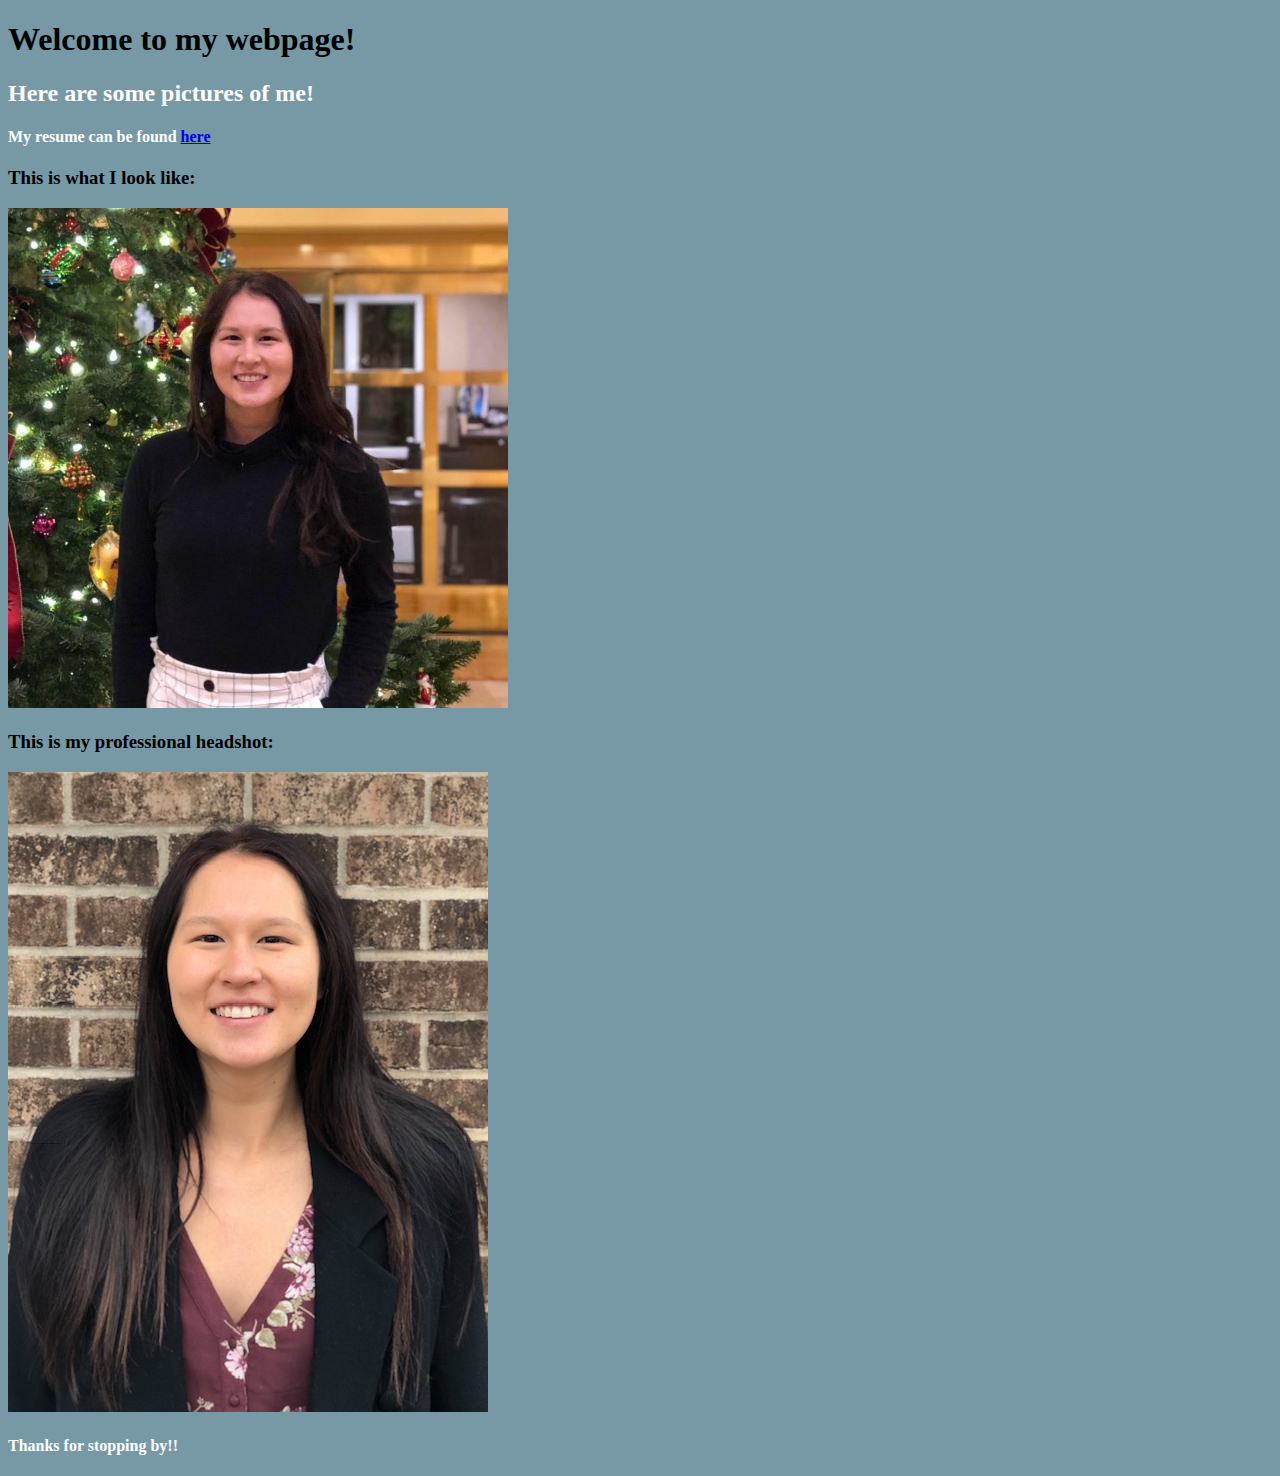
<file: index.html>
<!DOCTYPE html>
<html lang="en">

<head>
	<meta charset="utf-8">
	<title> HW2</title>
	<link rel="stylesheet" type="text/css" href="index.css"/>
</head>

<body>

	<h1 id="welcome"> Welcome to my webpage! </h1>
	<h2>Here are some pictures of me! </h2>
			<p>
	<h4> My resume can be found <a href="resume.html"> here </a>  </h4> 
			</p>
			<p>
	<h3 id="image1">	This is what I look like: </h3>
		<img src= "Profilepic.jpg"  />
			</p>
			<p>
	<h3 id="image2"> This is my professional headshot: </h3>
		<img src= "Headshot.jpg" />
			</p>
	<h4> Thanks for stopping by!! </h4>
</body>

</html>
</file>
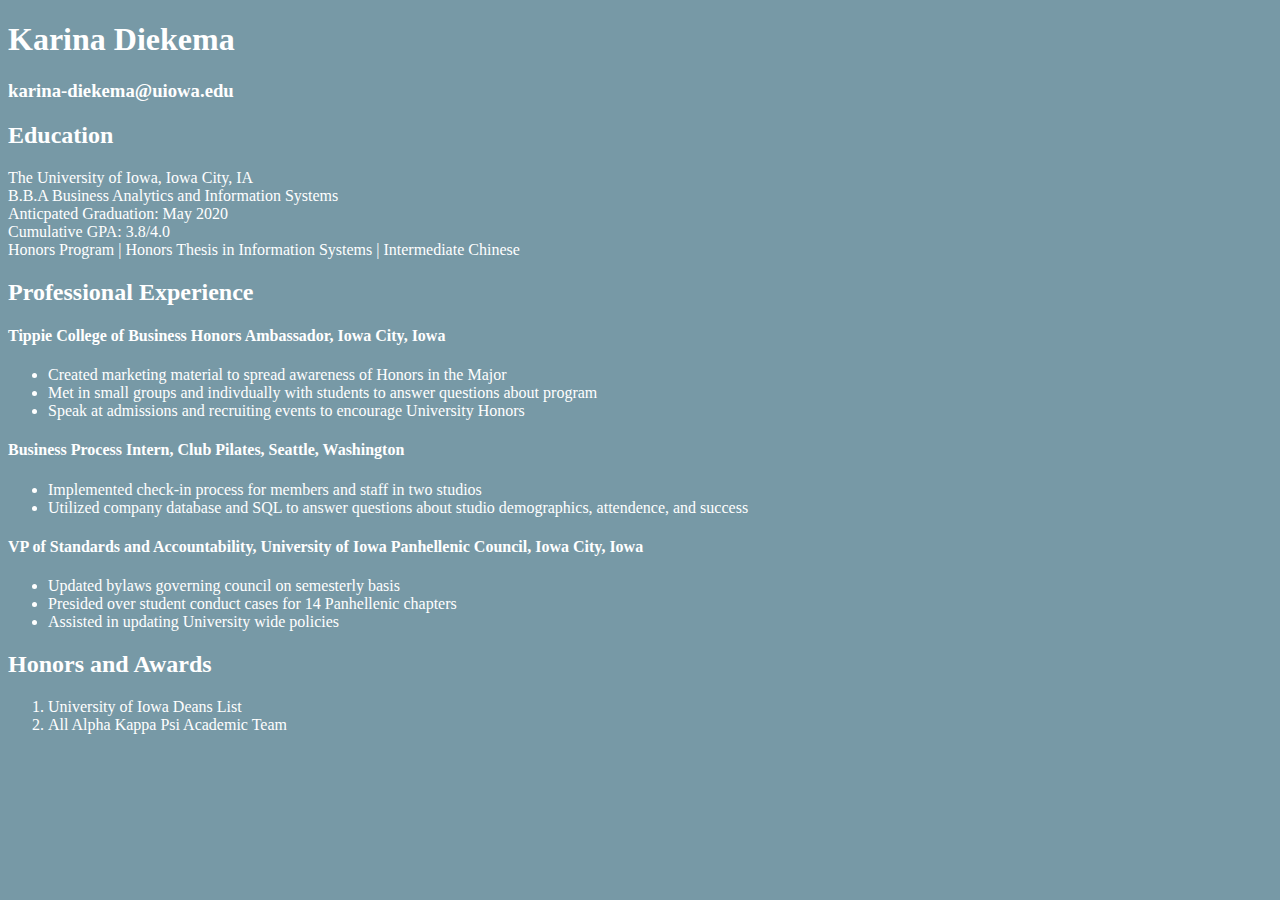
<file: resume.html>
<!DOCTYPE html>
<html lang="en">

<head>
	<meta charset="utf-8">
	<title> Resume </title>
	<link rel="stylesheet" type="text/css" href="index.css"/>
</head>

<body>
	<div class= resume>
	<h1> Karina Diekema </h1>
	<h3> karina-diekema@uiowa.edu </h3>
		<p>
	<h2 id="education"> Education </h2>
	The University of Iowa, Iowa City, IA
	<br>
	B.B.A Business Analytics and Information Systems
	<br>
	Anticpated Graduation: May 2020
	<br> 
	Cumulative GPA: 3.8/4.0
	<br>
	Honors Program | Honors Thesis in Information Systems | Intermediate Chinese
	<h2 id="experience"> Professional Experience </h2>
	<h4> Tippie College of Business Honors Ambassador, Iowa City, Iowa </h4>
	<ul>
		<li> Created marketing material to spread awareness of Honors in the Major </li>
		<li> Met in small groups and indivdually with students to answer questions about program </li>
		<li> Speak at admissions and recruiting events to encourage University Honors </li>
	</ul>
	<h4> Business Process Intern, Club Pilates, Seattle, Washington </h4>
	<ul>
		<li> Implemented check-in process for members and staff in two studios </li>
		<li> Utilized company database and SQL to answer questions about studio demographics, attendence, and success </li>
	</ul>
	<h4> VP of Standards and Accountability, University of Iowa Panhellenic Council, Iowa City, Iowa </h4>
	<ul>
		<li> Updated bylaws governing council on semesterly basis </li>
		<li> Presided over student conduct cases for 14 Panhellenic chapters </li>
		<li> Assisted in updating University wide policies
	</ul>

	<h2 id="honors"> Honors and Awards </h2>
	<ol>
		<li> University of Iowa Deans List </li>
		<li> All Alpha Kappa Psi Academic Team </li>
	</ol>
	
</body>

</html>
</file>
<file: index.css>
body { 
	color:white;
	background-color: #7799A6;
	font-family: Veranda;}
#welcome {color: black;}
#image1 {color: black;}
#image2 {color: black;}
</file>
